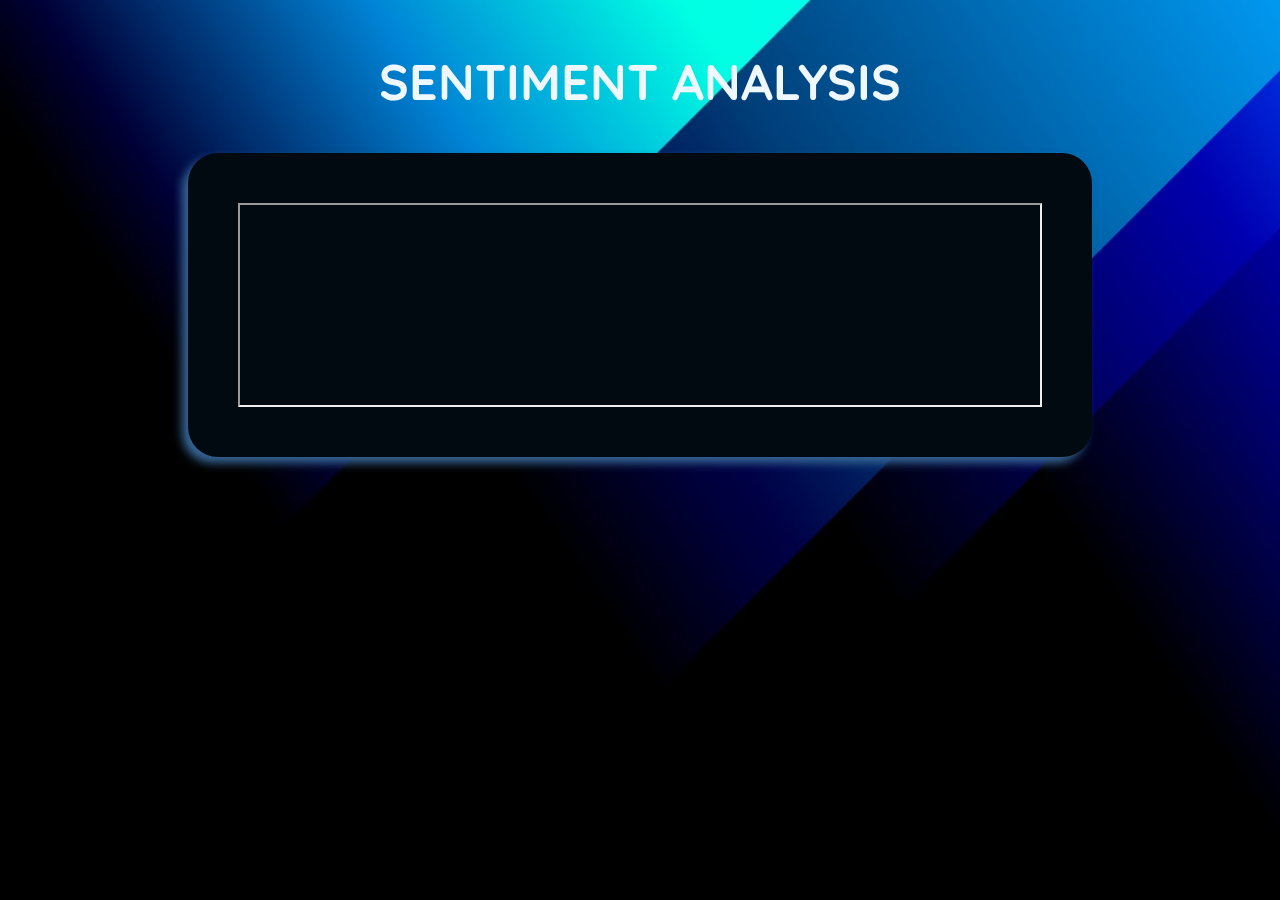
<file: gradio/home.html>
<html>
<head>
    <title>Your Webpage</title>
    <link rel="preconnect" href="https://fonts.googleapis.com">
<link rel="preconnect" href="https://fonts.gstatic.com" crossorigin>
<link href="https://fonts.googleapis.com/css2?family=Quicksand:wght@500;700&family=Roboto:ital,wght@0,700;1,400&display=swap" rel="stylesheet">
</head>
<body
style="
background-image: url('bg.jpg'); 
background-size: cover; 
background-repeat: no-repeat;
background-attachment: fixed;" >
  

    <!-- Embed Gradio using an iframe -->
    <div style="display:flex
    ; justify-content: center;
    align-items: center;
    margin-top: 20px;
    margin-bottom: 10px;
    font-family: 'Quicksand', sans-serif;
    font-weight: bolder;
    font-size:50px;
    padding: 30px;
    color: aliceblue;
    ">
    SENTIMENT ANALYSIS
        
    </div>
    <div style="display:flex
    ; justify-content: center;
    align-items: center;
    
" >
     <div style="box-shadow: -6px 6px 10px rgb(54, 102, 150);
     border-radius: 30px; background-color: rgb(2, 10, 17); padding: 50px;">
    <iframe src="http://127.0.0.1:7861/" width="800" height="200" overflow-y ="hidden"  ></iframe>
    </div>
    </div>
    <!-- More HTML content -->

</body>
</html>
</file>
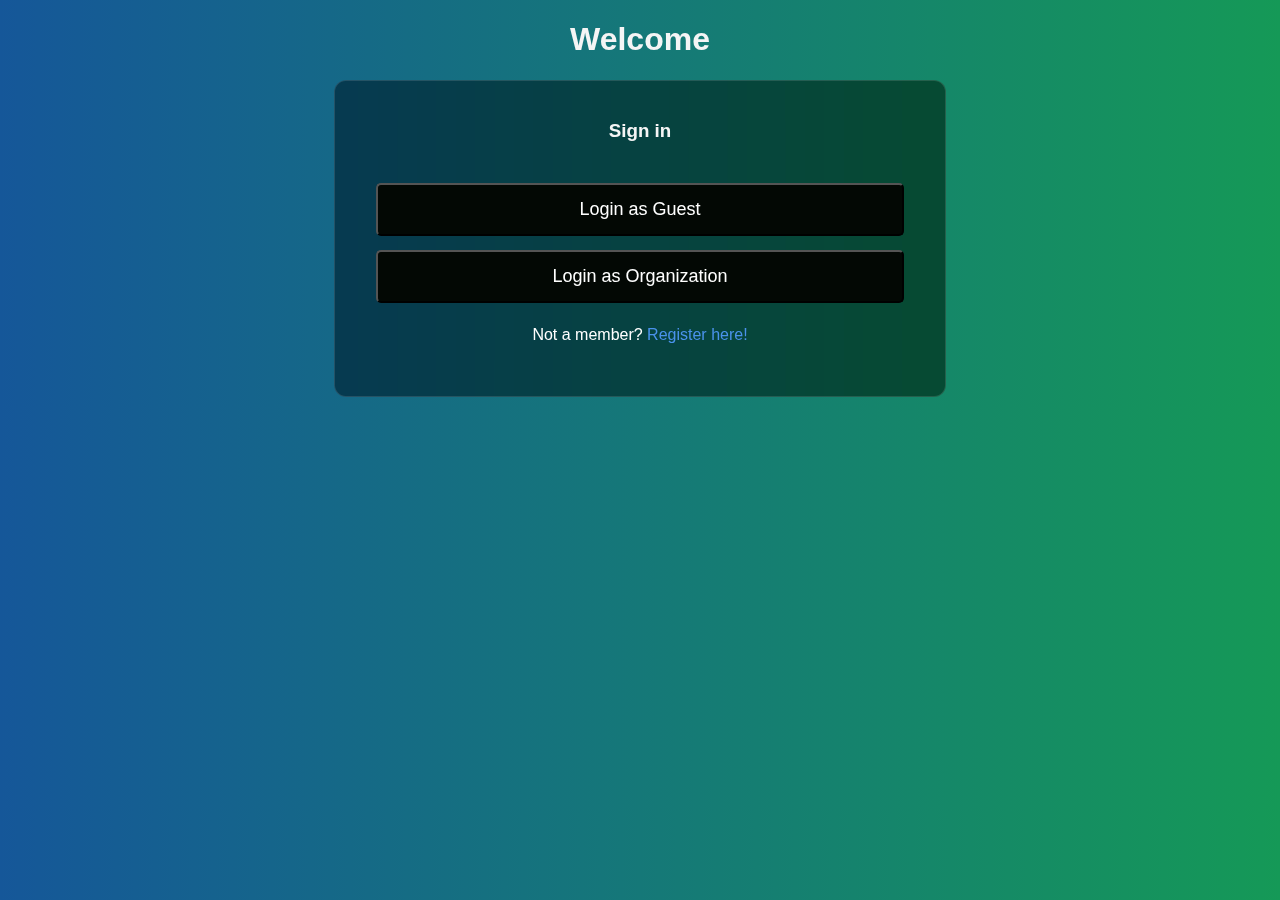
<file: main/templates/loginpage.html>
<!DOCTYPE html>
<html lang="en">
<head>
    <meta charset="UTF-8">
    <meta http-equiv="X-UA-Compatible" content="IE=edge">
    <meta name="viewport" content="width=device-width, initial-scale=1.0">
    <link rel="stylesheet" href="../static/styles/loginpage.css">
    <title>Login page in HTML</title>
</head>
<body>
    <h1>Welcome</h1>
    <form action="">
        <!-- Headings for the form -->
        <div class="headingsContainer">
            <h3>Sign in</h3>
        </div>

        <!-- Main container for all inputs -->
        <div class="mainContainer">

            <!-- Submit button -->
            <button type="submit">Login as Guest</button>
            <button type="submit">Login as Organization</button>

            <!-- Sign up link -->
            <p class="register">Not a member?  <a href="#">Register here!</a></p>

        </div>

    </form>
</body>
</html>
</file>
<file: main/static/styles/loginpage.css>
body 
{
  font-family:sans-serif; 
  background: -webkit-linear-gradient(to right, #155799, #159957);  
  background: linear-gradient(to right, #155799, #159957); 
  color:whitesmoke;
}


h1{
    text-align: center;
}


form{
    width:35rem;
    margin: auto;
    color:whitesmoke;
    backdrop-filter: blur(16px) saturate(180%);
    -webkit-backdrop-filter: blur(16px) saturate(180%);
    background-color: rgba(11, 15, 13, 0.582);
    border-radius: 12px;
    border: 1px solid rgba(255, 255, 255, 0.125);
    padding: 20px 25px;
}

input[type=text], input[type=password]{
    width: 100%;
    margin: 10px 0;
    border-radius: 5px;
    padding: 15px 18px;
    box-sizing: border-box;
  }

button {
    background-color: #030804;
    color: white;
    padding: 14px 20px;
    border-radius: 5px;
    margin: 7px 0;
    width: 100%;
    font-size: 18px;
  }

button:hover {
    opacity: 0.6;
    cursor: pointer;
}

.headingsContainer{
    text-align: center;
}

.headingsContainer p{
    color: gray;
}
.mainContainer{
    padding: 16px;
}


span.forgotpsd a {
    float: right;
    color: whitesmoke;
    padding-top: 16px;
  }

.forgotpsd a{
    color: rgb(74, 146, 235);
  }
  
.forgotpsd a:link{
    text-decoration: none;
  }

  .register{
    color: white;
    text-align: center;
  }
  
  .register a{
    color: rgb(74, 146, 235);
  }
  
  .register a:link{
    text-decoration: none;
  }

  /* Media queries for the responsiveness of the page */
  @media screen and (max-width: 600px) {
    form{
      width: 25rem;
    }
  }
  
  @media screen and (max-width: 400px) {
    form{
      width: 20rem;
    }
  }
</file>
